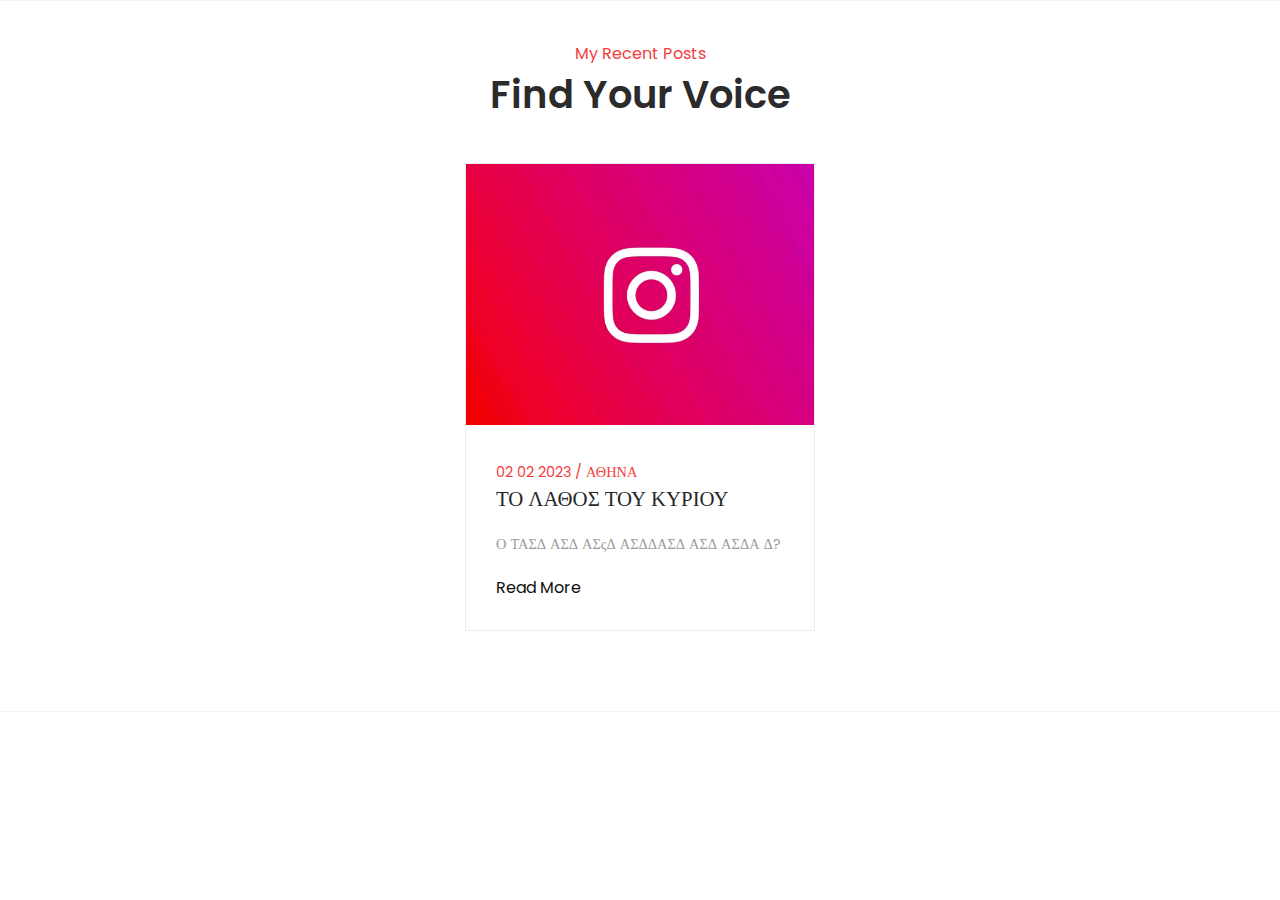
<file: index.html>
<!doctype html>
<html>

<head>
<meta charset="utf-8">
<meta http-equiv="X-UA-Compatible" content="IE-edge">
<meta name="viewport" content="width=device-width, intial-scale=1.0, maximum-scale=1.0, user-scalable=no">
<title>Find Your Voice</title>
<!--Stylesheet----------------------------------->
<link rel="stylesheet" type="text/css" href="css/style.css"/>
<!--fav-icon------------------------------------->
<link rel="shortcut icon" href="images/fav-icon.svg"/>
<!--poppins-font-family-------------------------->
<link rel="preconnect" href="https://fonts.gstatic.com">
<link href="https://fonts.googleapis.com/css2?family=Poppins:ital,wght@0,100;0,200;0,300;0,400;0,500;0,600;0,700;0,800;0,900;1,100;1,200;1,300;1,400;1,500;1,600;1,700;1,800;1,900&display=swap" rel="stylesheet">
</head>
<body>
    <!--blog-section============================================================================-->
    <section id="blog">
        <!--blog-heading--------------->
        <div class="blog-heading">
          <span>My Recent Posts</span>
          <h3>Find Your Voice</h3>
        </div>
  
  
        <!--container---------------->
        <div class="blog-container">
  
          <!--box-1------------->
          <div class="blog-box">
  
            <!--img---->
            <div class="blog-img">
              <img alt="blog" src="images/blog-1.jpeg">
            </div>
            <!--text--->
            <div class="blog-text">
              <span>02 02 2023 / ΑΘΗΝΑ</span>
              <a href="#" class="blog-title">ΤΟ ΛΑΘΟΣ ΤΟΥ ΚΥΡΙΟΥ</a>
              <p>Ο ΤΑΣΔ ΑΣΔ ΑΣςΔ ΑΣΔΔΑΣΔ ΑΣΔ ΑΣΔΑ Δ?</p>
              <a href="pages/instagram.html">Read More</a>
            </div>
  
          </div>
  
  
  
  
      </section>

      
</body>
</html>
</file>
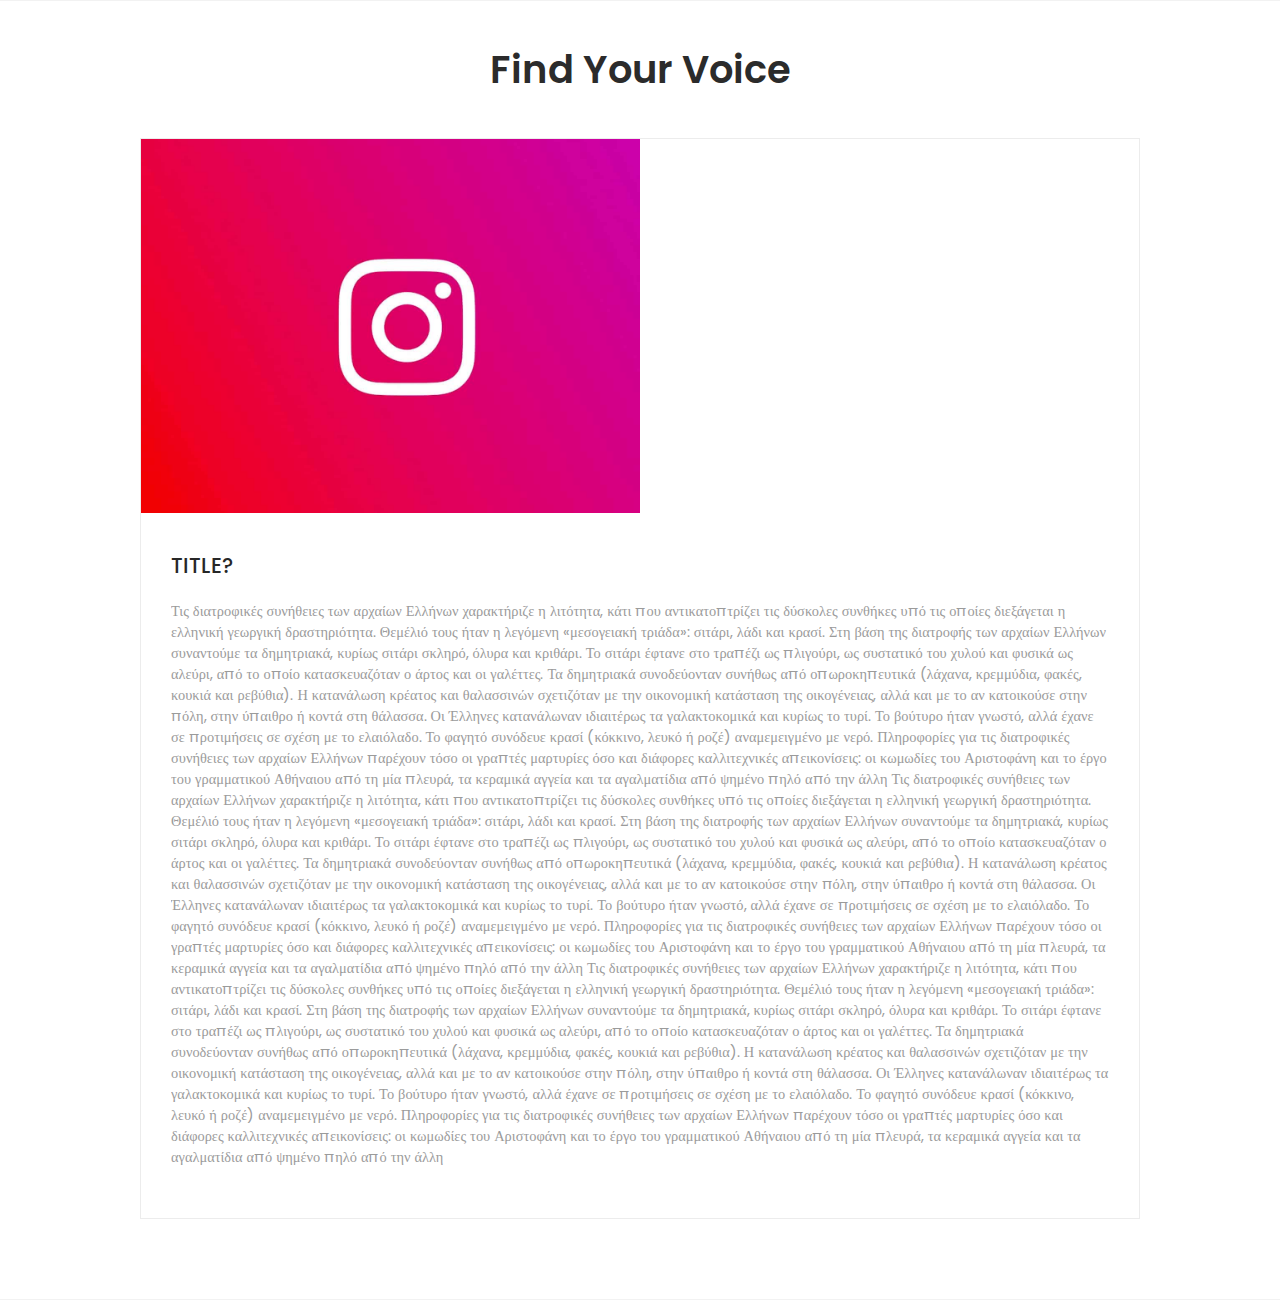
<file: pages/instagram.html>
<!doctype html>
<html>

<head>
<meta charset="utf-8">
<meta http-equiv="X-UA-Compatible" content="IE-edge">
<meta name="viewport" content="width=device-width, intial-scale=1.0, maximum-scale=1.0, user-scalable=no">
<title>Find Your Voice</title>
<!--Stylesheet----------------------------------->
<link rel="stylesheet" type="text/css" href="css/style.css"/>
<!--fav-icon------------------------------------->
<link rel="shortcut icon" href="images/fav-icon.svg"/>
<!--poppins-font-family-------------------------->
<link rel="preconnect" href="https://fonts.gstatic.com">
<link href="https://fonts.googleapis.com/css2?family=Poppins:ital,wght@0,100;0,200;0,300;0,400;0,500;0,600;0,700;0,800;0,900;1,100;1,200;1,300;1,400;1,500;1,600;1,700;1,800;1,900&display=swap" rel="stylesheet">
</head>
<body>
    <!--blog-section============================================================================-->
    <section id="blog">
        <!--blog-heading--------------->
        <div class="blog-heading">
          
      
          <h3>Find Your Voice</h3>
        </div>
  
  
        <!--container---------------->
        <div class="blog-container">
  
          <!--box-1------------->
          <div class="blog-box">
  
            <!--img---->
            <div class="blog-img">
              <img alt="blog" src="images/blog-1.jpeg">
            </div>
            <!--text--->
            <div class="blog-text">
              <a href="#" class="blog-title">TITLE?</a>
              <p>Τις διατροφικές συνήθειες των αρχαίων Ελλήνων χαρακτήριζε η λιτότητα, κάτι που αντικατοπτρίζει τις δύσκολες συνθήκες υπό τις οποίες διεξάγεται η ελληνική γεωργική δραστηριότητα. Θεμέλιό τους ήταν η λεγόμενη «μεσογειακή τριάδα»: σιτάρι, λάδι και κρασί.

Στη βάση της διατροφής των αρχαίων Ελλήνων συναντούμε τα δημητριακά, κυρίως σιτάρι σκληρό, όλυρα και κριθάρι. Το σιτάρι έφτανε στο τραπέζι ως πλιγούρι, ως συστατικό του χυλού και φυσικά ως αλεύρι, από το οποίο κατασκευαζόταν ο άρτος και οι γαλέττες. Τα δημητριακά συνοδεύονταν συνήθως από οπωροκηπευτικά (λάχανα, κρεμμύδια, φακές, κουκιά και ρεβύθια). Η κατανάλωση κρέατος και θαλασσινών σχετιζόταν με την οικονομική κατάσταση της οικογένειας, αλλά και με το αν κατοικούσε στην πόλη, στην ύπαιθρο ή κοντά στη θάλασσα. Οι Έλληνες κατανάλωναν ιδιαιτέρως τα γαλακτοκομικά και κυρίως το τυρί. Το βούτυρο ήταν γνωστό, αλλά έχανε σε προτιμήσεις σε σχέση με το ελαιόλαδο. Το φαγητό συνόδευε κρασί (κόκκινο, λευκό ή ροζέ) αναμεμειγμένο με νερό.

Πληροφορίες για τις διατροφικές συνήθειες των αρχαίων Ελλήνων παρέχουν τόσο οι γραπτές μαρτυρίες όσο και διάφορες καλλιτεχνικές απεικονίσεις: οι κωμωδίες του Αριστοφάνη και το έργο του γραμματικού Αθήναιου από τη μία πλευρά, τα κεραμικά αγγεία και τα αγαλματίδια από ψημένο πηλό από την άλλη Τις διατροφικές συνήθειες των αρχαίων Ελλήνων χαρακτήριζε η λιτότητα, κάτι που αντικατοπτρίζει τις δύσκολες συνθήκες υπό τις οποίες διεξάγεται η ελληνική γεωργική δραστηριότητα. Θεμέλιό τους ήταν η λεγόμενη «μεσογειακή τριάδα»: σιτάρι, λάδι και κρασί.

Στη βάση της διατροφής των αρχαίων Ελλήνων συναντούμε τα δημητριακά, κυρίως σιτάρι σκληρό, όλυρα και κριθάρι. Το σιτάρι έφτανε στο τραπέζι ως πλιγούρι, ως συστατικό του χυλού και φυσικά ως αλεύρι, από το οποίο κατασκευαζόταν ο άρτος και οι γαλέττες. Τα δημητριακά συνοδεύονταν συνήθως από οπωροκηπευτικά (λάχανα, κρεμμύδια, φακές, κουκιά και ρεβύθια). Η κατανάλωση κρέατος και θαλασσινών σχετιζόταν με την οικονομική κατάσταση της οικογένειας, αλλά και με το αν κατοικούσε στην πόλη, στην ύπαιθρο ή κοντά στη θάλασσα. Οι Έλληνες κατανάλωναν ιδιαιτέρως τα γαλακτοκομικά και κυρίως το τυρί. Το βούτυρο ήταν γνωστό, αλλά έχανε σε προτιμήσεις σε σχέση με το ελαιόλαδο. Το φαγητό συνόδευε κρασί (κόκκινο, λευκό ή ροζέ) αναμεμειγμένο με νερό.

Πληροφορίες για τις διατροφικές συνήθειες των αρχαίων Ελλήνων παρέχουν τόσο οι γραπτές μαρτυρίες όσο και διάφορες καλλιτεχνικές απεικονίσεις: οι κωμωδίες του Αριστοφάνη και το έργο του γραμματικού Αθήναιου από τη μία πλευρά, τα κεραμικά αγγεία και τα αγαλματίδια από ψημένο πηλό από την άλλη
                Τις διατροφικές συνήθειες των αρχαίων Ελλήνων χαρακτήριζε η λιτότητα, κάτι που αντικατοπτρίζει τις δύσκολες συνθήκες υπό τις οποίες διεξάγεται η ελληνική γεωργική δραστηριότητα. Θεμέλιό τους ήταν η λεγόμενη «μεσογειακή τριάδα»: σιτάρι, λάδι και κρασί.

Στη βάση της διατροφής των αρχαίων Ελλήνων συναντούμε τα δημητριακά, κυρίως σιτάρι σκληρό, όλυρα και κριθάρι. Το σιτάρι έφτανε στο τραπέζι ως πλιγούρι, ως συστατικό του χυλού και φυσικά ως αλεύρι, από το οποίο κατασκευαζόταν ο άρτος και οι γαλέττες. Τα δημητριακά συνοδεύονταν συνήθως από οπωροκηπευτικά (λάχανα, κρεμμύδια, φακές, κουκιά και ρεβύθια). Η κατανάλωση κρέατος και θαλασσινών σχετιζόταν με την οικονομική κατάσταση της οικογένειας, αλλά και με το αν κατοικούσε στην πόλη, στην ύπαιθρο ή κοντά στη θάλασσα. Οι Έλληνες κατανάλωναν ιδιαιτέρως τα γαλακτοκομικά και κυρίως το τυρί. Το βούτυρο ήταν γνωστό, αλλά έχανε σε προτιμήσεις σε σχέση με το ελαιόλαδο. Το φαγητό συνόδευε κρασί (κόκκινο, λευκό ή ροζέ) αναμεμειγμένο με νερό.

Πληροφορίες για τις διατροφικές συνήθειες των αρχαίων Ελλήνων παρέχουν τόσο οι γραπτές μαρτυρίες όσο και διάφορες καλλιτεχνικές απεικονίσεις: οι κωμωδίες του Αριστοφάνη και το έργο του γραμματικού Αθήναιου από τη μία πλευρά, τα κεραμικά αγγεία και τα αγαλματίδια από ψημένο πηλό από την άλλη
                </p>
              
            </div>
  
          </div>
  
  
  
  
         
  
      </section>

      
</body>
</html>
</file>
<file: css/style.css>
*{
    margin: 0px;
    padding: 0px;
    font-family: poppins;
    box-sizing: border-box;
}
ul{
    list-style: none;
}
a{
    text-decoration: none;
}
 
body{
    margin: 0px;
    padding: 0px;
    font-family: poppins;
    background-color: rgba(255, 255, 255, 0.15);
}
 
/*--blog--------------------------*/
#blog{
    display: flex;
    flex-direction: column;
    justify-content: center;
    align-items: center;
    padding: 40px;
    border-top: 1px solid rgba(0, 0, 0, 0.05);
    border-bottom: 1px solid rgba(0, 0, 0, 0.05);
}
.blog-heading{
    display: flex;
    flex-direction: column;
    justify-content: center;
    align-items: center;
 
}
.blog-heading span{
    color: #f33c3c;
}
.blog-heading h3{
    font-size: 2.4rem;
    color: #2b2b2b;
    font-weight: 600;
}
.blog-container{
    display: flex;
    justify-content: center;
    align-items: center;
    margin: 20px 0px;
    flex-wrap: wrap;
}
 
.blog-box{
    width:350px;
    background-color: #ffffff;
    border: 1px solid #ececec;
    margin: 20px 20px;
 
}
.blog-img{
    width:100%;
    height: auto;
}
.blog-img img{
    width:100%;
    height: 100%;
    object-fit: cover;
    object-position: center;
}
.blog-text{
    padding: 30px;
    display: flex;
    flex-direction: column;
}
.blog-text span{
    color: #f33c3c;
    font-size: 0.9rem;
}
.blog-text .blog-title{
    font-size: 1.3rem;
    font-weight: 500;
    color: #272727;
}
.blog-text p{
    color: #9b9b9b;
    font-size: 0.9rem;
    display: -webkit-box;
    -webkit-line-clamp: 3;
    -webkit-box-orient: vertical;
    overflow: hidden;
    text-overflow: ellipsis;
    margin: 20px 0px;
}
.blog-text a{
    color: #0f0f0f;
}
.blog-text a:hover{
    color: #c74242;
    transition: all ease 0.3s;
}
 
 
@media(max-width:1250px){
 
    .blog-box{
        width: 300px;
    }
} 
@media(max-width:1100px){
    .blog-box{
        width:70%;
    }
}
 
@media(max-width:550px){
   
    .blog-box{
        margin: 20px 10px;
        width: 100%;
    }
    #blog{
        padding:20px;
    }
}
</file>
<file: pages/css/style.css>
*{
    margin: 0px;
    padding: 0px;
    font-family: poppins;
    box-sizing: border-box;
}
ul{
    list-style: none;
}
a{
    text-decoration: none;
}
 
body{
    margin: 0px;
    padding: 0px;
    font-family: poppins;
    background-color: rgba(255, 255, 255, 0.15);
}
 
/*--blog--------------------------*/
#blog{
    display: flex;
    flex-direction: column;
    justify-content: center;
    align-items: center;
    padding: 40px;
    border-top: 1px solid rgba(0, 0, 0, 0.05);
    border-bottom: 1px solid rgba(0, 0, 0, 0.05);
}
.blog-heading{
    display: flex;
    flex-direction: column;
    justify-content: center;
    align-items: center;
 
}
.blog-heading span{
    color: #f33c3c;
}
.blog-heading h3{
    font-size: 2.4rem;
    color: #2b2b2b;
    font-weight: 600;
}
.blog-container{
    display: flex;
    justify-content: center;
    align-items: center;
    margin: 20px 0px;
    flex-wrap: wrap;
}
 
.blog-box{
    width:1000px;
    background-color: #ffffff;
    border: 1px solid #ececec;
    margin: 20px 20px;
 
}
.blog-img{
    width:50%;
    height: auto;
}
.blog-img img{
    width:100%;
    height: 100%;
    object-fit: cover;
    object-position: center;
}
.blog-text{
    padding: 30px;
    display: flex;
    flex-direction: column;
}
.blog-text span{
    color: #f33c3c;
    font-size: 0.9rem;
}
.blog-text .blog-title{
    font-size: 1.3rem;
    font-weight: 500;
    color: #272727;
}
.blog-text p{
    color: #9b9b9b;
    font-size: 0.9rem;
    display: inside;
    -webkit-line-clamp: 3;
    -webkit-box-orient: vertical;
    overflow: hidden;
    text-overflow: ellipsis;
    margin: 20px 0px;
}
.blog-text a{
    color: #0f0f0f;
}
.blog-text a:hover{
    color: #c74242;
    transition: all ease 0.3s;
}
 
 
@media(max-width:1250px){
 
    .blog-box{
        width: 300px;
    }
} 
@media(max-width:1100px){
    .blog-box{
        width:70%;
    }
}
 
@media(max-width:550px){
   
    .blog-box{
        margin: 20px 10px;
        width: 100%;
    }
    #blog{
        padding:20px;
    }
}
</file>
